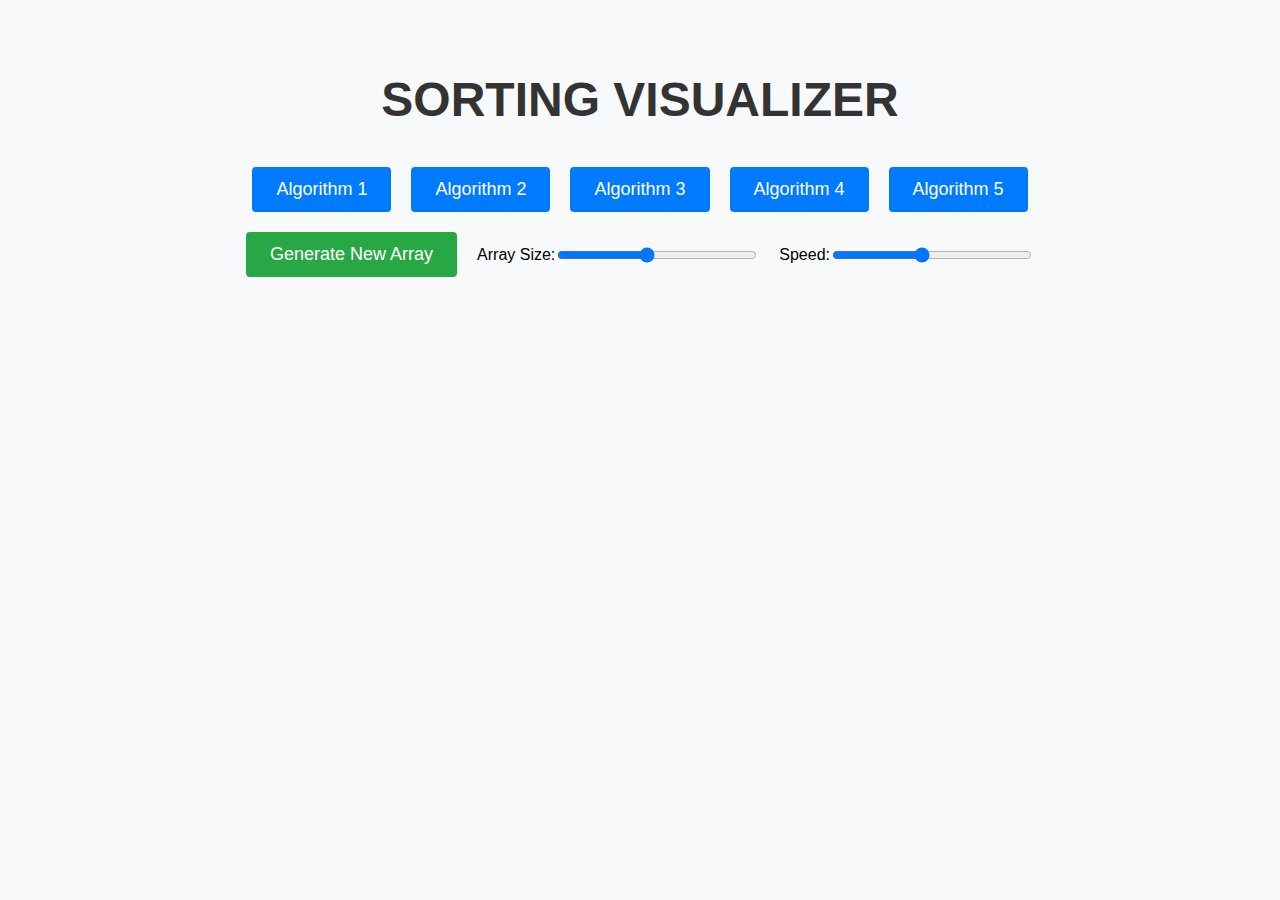
<file: layout/index.html>
<!DOCTYPE html>
<html>
<head>
    <title>Sorting Visualizer</title>
    <link rel="stylesheet" type="text/css" href="styles.css">
</head>
<body>
    <div class="container">
        <h1 class="title">Sorting Visualizer</h1>
        
        <div class="controls">
            <div class="algorithm-buttons">
                <button class="algorithm-button" onclick="selectAlgorithm(1)">Algorithm 1</button>
                <button class="algorithm-button" onclick="selectAlgorithm(2)">Algorithm 2</button>
                <button class="algorithm-button" onclick="selectAlgorithm(3)">Algorithm 3</button>
                <button class="algorithm-button" onclick="selectAlgorithm(4)">Algorithm 4</button>
                <button class="algorithm-button" onclick="selectAlgorithm(5)">Algorithm 5</button>
            </div>
            
            <div class="array-controls">
                <button class="new-array-button" onclick="generateNewArray()">Generate New Array</button>
                
                <div class="slider">
                    <label for="array-size-slider">Array Size:</label>
                    <input type="range" id="array-size-slider" min="10" max="100" value="50" class="array-slider" onchange="changeArraySize(this.value)">
                </div>
                
                <div class="slider">
                    <label for="speed-slider">Speed:</label>
                    <input type="range" id="speed-slider" min="1" max="10" value="5" class="speed-slider" onchange="changeAnimationSpeed(this.value)">
                </div>
            </div>
        </div>
        
        <div class="bars-container">
            <!-- Collection of bars will be dynamically generated here -->
        </div>
    </div>
</body>
</html>
</file>
<file: layout/styles.css>
/* Global styles */
body {
    font-family: Arial, sans-serif;
    margin: 0;
    padding: 0;
    background-color: #f8f9fa;
}

.container {
    max-width: 960px;
    margin: 0 auto;
    padding: 40px;
    display: flex;
    flex-direction: column;
    align-items: center;
    justify-content: center;
}

/* Title */
.title {
    text-align: center;
    font-size: 48px;
    margin-bottom: 40px;
    color: #333;
    text-transform: uppercase;
}

/* Controls */
.controls {
    display: flex;
    flex-wrap: wrap;
    justify-content: center;
    align-items: center;
    gap: 20px;
    margin-bottom: 40px;
}

.control-group {
    display: flex;
    flex-direction: column;
    align-items: center;
    gap: 10px;
}

.control-label {
    font-size: 20px;
    color: #333;
    text-align: center;
}

.algorithm-buttons {
    display: flex;
    gap: 20px;
}

.algorithm-button {
    padding: 12px 24px;
    font-size: 18px;
    background-color: #007bff;
    color: #fff;
    border: none;
    cursor: pointer;
    border-radius: 4px;
    transition: background-color 0.3s ease;
}

.algorithm-button:hover {
    background-color: #0056b3;
}

.new-array-button {
    padding: 12px 24px;
    font-size: 18px;
    background-color: #28a745;
    color: #fff;
    border: none;
    cursor: pointer;
    border-radius: 4px;
    transition: background-color 0.3s ease;
}

.new-array-button:hover {
    background-color: #1e8432;
}

.array-controls {
    display: flex;
    gap: 20px;
    align-items: center;
}

.slider {
    display: flex;
    align-items: center;
}

.slider-label {
    font-size: 18px;
    color: #333;
    margin-right: 10px;
}

.array-slider,
.speed-slider {
    width: 200px;
}

/* Bars Container */
.bars-container {
    width: 100%;
    height: 400px;
    display: flex;
    justify-content: center;
    align-items: flex-end;
    background-color: #f8f9fa;
    overflow: hidden;
    position: relative;
}

.bar {
    width: 4px;
    background-color: #007bff;
    transition: height 0.3s ease, background-color 0.3s ease;
}

/* Responsive styles */
@media screen and (max-width: 600px) {
    .container {
        padding: 20px;
    }
    
    .title {
        font-size: 36px;
        margin-bottom: 30px;
    }
    
    .controls {
        flex-direction: column;
        align-items: center;
        gap: 30px;
    }
    
    .control-group {
        align-items: center;
    }
    
    .control-label {
        font-size: 16px;
    }
    
    .algorithm-button,
    .new-array-button {
        padding: 10px 20px;
        font-size: 16px;
    }
    
    .array-slider,
    .speed-slider {
        width: 150px;
    }
    
    .bars-container {
        height: 300px;
    }
    
    .bar {
        width: 3px;
    }
}
</file>
